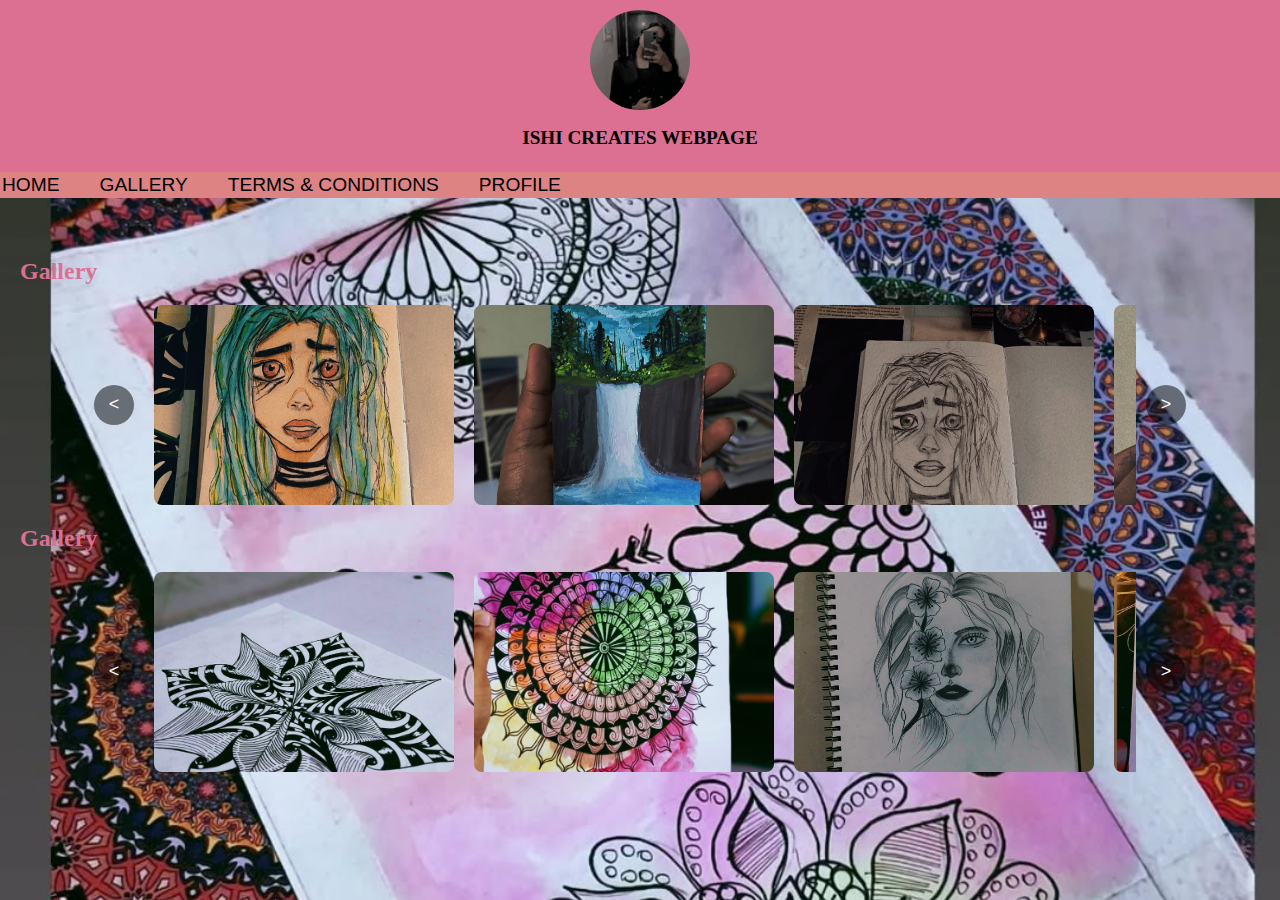
<file: gallery.html>
<!DOCTYPE html>
<html lang="en">
<head>
    <meta charset="UTF-8">
    <meta name="viewport" content="width=device-width, initial-scale=1.0">
    <title>Document</title>
    <link rel="stylesheet" href="style.css">
</head>
<body>
    <header>
        <div class="i">
            <img src="ishi0.jpg" width="60px" alt="img">
        </div>
        <h1>ISHI CREATES WEBPAGE</h1></header>
    <nav class="nav-horizontal">
        <ul>
            <li><a href="home.html">HOME</a></li>
            <li><a href="gallery.html">GALLERY</a></li>
            <li><a href="terms & conditions.html">TERMS & CONDITIONS</a></li>
            <li><a href="profile.html">PROFILE</a></li>
        </ul>
    </nav>
    
    <section id="gallery" class="gallery-section">
        <h2 style="color: palevioletred;">Gallery</h2>
        <div class="gallery-container">
            <button class="scroll-btn prev-btn">&lt;</button>
            <div class="gallery-wrapper">
                <div class="gallery-images">
                    <img src="ishi1.jpg" alt="Artwork 1">
                    <img src="ishi2.jpg" alt="Artwork 2">
                    <img src="ishi3.jpg" alt="Artwork 3">
                    <img src="ishi4.jpg" alt="Artwork 4">
                    <img src="ishi5.jpg" alt="Artwork 5">
                    <img src="ishi6.jpg" alt="Artwork 1">
                    <img src="ishi7.jpg" alt="Artwork 2">
                    <img src="ishi8.jpg" alt="Artwork 3">
                    <img src="ishi9.jpg" alt="Artwork 4">
                    <img src="ishi10.jpg" alt="Artwork 5">
                    <img src="ishi11.jpg" alt="Artwork 1">
                    <img src="ishi12.jpg" alt="Artwork 2">
                    <img src="ishi13.jpg" alt="Artwork 3">
                    <img src="ishi14.jpg" alt="Artwork 4">
                    <img src="ishi15.jpg" alt="Artwork 5">
                    <img src="ishi16.jpg" alt="Artwork 1">
                    <img src="ishi17.jpg" alt="Artwork 2">
                    <img src="ishi18.jpg" alt="Artwork 3">
                </div>
            </div>
            <button class="scroll-btn next-btn">&gt;</button>
        </div>
        <h2 style="color: palevioletred;">Gallery</h2>
        <div class="gallery-container">
            <button class="scroll-btn prev-btn">&lt;</button>
            <div class="gallery-wrapper">
                <div class="gallery-images">
                    <img src="ishi19.jpg" alt="Artwork 1">
                    <img src="ishi20.jpg" alt="Artwork 2">
                    <img src="ishi21.jpg" alt="Artwork 3">
                    <img src="ishi22.jpg" alt="Artwork 4">
                    <img src="ishi23.jpg" alt="Artwork 5">
                    <img src="ishi24.jpg" alt="Artwork 1">
                    <img src="ishi25.jpg" alt="Artwork 2">
                    <img src="ishi26.jpg" alt="Artwork 3">
                    <img src="ishi 27.jpg" alt="Artwork 4">
                    <img src="ishi.28.jpg" alt="Artwork 5">
                    <img src="ishi29.jpg" alt="Artwork 1">
                    <img src="ishi30.jpg" alt="Artwork 2">
                    <img src="ishi31.jpg" alt="Artwork 3">
                    <img src="ishi32.jpg" alt="Artwork 4">
                    <img src="ishi33.jpg" alt="Artwork 5">
                    <img src="ishi34.jpg" alt="Artwork 1">
                    <img src="ishi35.jpg" alt="Artwork 2">
                    <img src="ishi36.jpg" alt="Artwork 3">
            </div>
        </div>
        <button class="scroll-btn next-btn">&gt;</button>
        </div>
    </section>
    <div id="imageModal" class="modal">
        <span class="close">&times;</span>
        <img class="modal-content" id="modalImg">
    </div>

    <script>
        document.addEventListener('DOMContentLoaded', function() {
            const galleryContainers = document.querySelectorAll('.gallery-container');
            const modal = document.getElementById('imageModal');
            const modalImg = document.getElementById('modalImg');
            const closeBtn = document.querySelector('.close');
            
        
            galleryContainers.forEach(container => {
                const galleryWrapper = container.querySelector('.gallery-wrapper');
                const prevBtn = container.querySelector('.prev-btn');
                const nextBtn = container.querySelector('.next-btn');
                
                nextBtn.addEventListener('click', function() {
                    galleryWrapper.scrollBy({
                        left: 300,
                        behavior: 'smooth'
                    });
                });
                
                prevBtn.addEventListener('click', function() {
                    galleryWrapper.scrollBy({
                        left: -300,
                        behavior: 'smooth'
                    });
                });
            });
            
            
            const images = document.querySelectorAll('.gallery-images img');
            images.forEach(img => {
                img.addEventListener('click', function() {
                    modal.style.display = 'block';
                    modalImg.src = this.src;
                });
            });
            
            
            closeBtn.addEventListener('click', function() {
                modal.style.display = 'none';
            });
            
            
            modal.addEventListener('click', function(event) {
                if (event.target === modal) {
                    modal.style.display = 'none';
                }
            });
        });
    </script>
    </body>
    </html>
</file>
<file: style.css>
body{
    margin: 0px;
    padding: 0px;
    background-image:url(hope.jpg);
    background-size: cover;
    background-repeat: no-repeat;
    
}
header {
    text-align: center;
    background-color: palevioletred;
    padding: 10px;
}
nav {
    background-color: rgb(221, 131, 131);
    padding: 2px;
    display: flex;
}
ul  {
    display: inline-flex;
    gap: 40px;
    margin: 0px;
    padding: 0px;
}

li {
    display: inline-flex;
    gap: 40px;
    list-style: none;
}
a {
    text-decoration: none;
    color: black;
    font-size: larger;
    font-family: 'Lucida Sans', 'Lucida Sans Regular', 'Lucida Grande', 'Lucida Sans Unicode', Geneva, Verdana, sans-serif;
}
li a:hover {
    background-color: palevioletred;
}
h1 {
    text-align: center;
    font-size: larger;
}
.property-grid {
    display: grid;
    grid-template-columns: repeat(auto-fit, minmax(300px, 1fr));
    gap: 6rem;
    padding: 6rem;
}
.property-card {
    box-sizing: border-box;
    border-radius: 10px;
    background-color: rgb(167, 116, 133);
    transition: all 0.3s ease;
    padding: 15px;
    overflow: hidden;
    opacity: 1;
    transition: opacity 0.5s ease;
}
.property-card:hover {
    transform: translateX(-20px);
}
.property-card video {
    width: 100%;
    height: auto;
    border-radius: 5px;
    display: block;
    margin-bottom: 10px;
}

.video-controls {
    display: flex;
    justify-content: space-between;
    margin-bottom: 10px;
}

.video-controls button {
    background-color: palevioletred;
    color: white;
    border: none;
    padding: 5px 10px;
    border-radius: 4px;
    cursor: pointer;
    font-size: 14px;
    transition: background-color 0.3s;
}

.video-controls button:hover {
    background-color: rgb(219, 112, 147);
}
footer {
    background-color: rgb(240, 136, 136);
    padding: 8px;
}
article {
    font-size: larger;
    color: white;
}
@media (max-width: 768px) {
    
}
.gallery-section {
    padding: 40px 20px;
}

.gallery-container {
    display: flex;
    align-items: center;
    justify-content: center;
    margin: 20px 0;
}

.gallery-wrapper {
    width: 80%;
    overflow-x: hidden;
    position: relative;
}

.gallery-images {
    display: flex;
    transition: transform 0.3s ease;
}

.gallery-images img {
    min-width: 300px;
    height: 200px;
    object-fit: cover;
    margin: 0 10px;
    border-radius: 8px;
}

.scroll-btn {
    background: rgba(0,0,0,0.5);
    color: white;
    border: none;
    border-radius: 50%;
    width: 40px;
    height: 40px;
    font-size: 18px;
    cursor: pointer;
    margin: 0 10px;
}

.scroll-btn:hover {
    background: rgba(0,0,0,0.7);
}
.modal {
    display: none;
    position: fixed;
    z-index: 1000;
    left: 0;
    top: 0;
    width: 100%;
    height: 100%;
    background-color: rgba(0,0,0,0.9);
    overflow: auto;
}

.modal-content {
    margin: auto;
    display: block;
    max-width: 90%;
    max-height: 90%;
    position: absolute;
    top: 50%;
    left: 50%;
    transform: translate(-50%, -50%);
}

.close {
    position: absolute;
    top: 15px;
    right: 35px;
    color: #f1f1f1;
    font-size: 40px;
    font-weight: bold;
    cursor: pointer;
}
p {
    padding: 200px;
    font-size: larger;
    color: white;
    font-weight: 900;
}
.i img {
    border-radius: 50%;
    width: 100px;
}

/* Profile Page Styles */
.profile-section {
    padding: 2rem 6rem;
}

.profile-container {
    display: flex;
    flex-wrap: wrap;
    gap: 2rem;
    background-color: rgba(236, 164, 188, 0.8);
    border-radius: 10px;
    padding: 2rem;
    box-shadow: 0 4px 8px rgba(0, 0, 0, 0.2);
}

.profile-image {
    flex: 1;
    min-width: 250px;
    display: flex;
    justify-content: center;
}

.profile-image img {
    width: 250px;
    height: 250px;
    border-radius: 50%;
    object-fit: cover;
    border: 5px solid palevioletred;
}

.profile-info {
    flex: 2;
    min-width: 300px;
}

.profile-bio {
    padding: 1rem 0;
    font-size: 1.2rem;
    color: black;
    text-align: left;
    font-weight: normal;
}

.social-links {
    margin-top: 2rem;
}

.social-link {
    display: inline-flex;
    align-items: center;
    padding: 0.8rem 1.5rem;
    border-radius: 30px;
    text-decoration: none;
    color: white;
    font-weight: bold;
    transition: all 0.3s ease;
    margin-right: 1rem;
    margin-bottom: 1rem;
}

.social-link i {
    font-size: 1.5rem;
    margin-right: 10px;
}

.instagram {
    background: linear-gradient(45deg, #405DE6, #5851DB, #833AB4, #C13584, #E1306C, #FD1D1D);
    box-shadow: 0 4px 10px rgba(193, 53, 132, 0.5);
}

.instagram:hover {
    transform: translateY(-3px);
    box-shadow: 0 6px 15px rgba(193, 53, 132, 0.7);
}

.youtube {
    background: #FF0000;
    box-shadow: 0 4px 10px rgba(255, 0, 0, 0.5);
}

.youtube:hover {
    transform: translateY(-3px);
    box-shadow: 0 6px 15px rgba(255, 0, 0, 0.7);
}

@media (max-width: 768px) {
    .profile-section {
        padding: 1rem;
    }
    
    .profile-container {
        flex-direction: column;
        align-items: center;
    }
    
    .profile-image {
        margin-bottom: 1rem;
    }
    
    .profile-bio {
        padding: 1rem 0;
    }
}

/* Personal Space Section Styles */
.personal-space-section {
    padding: 2rem 6rem;
    margin-top: 2rem;
}

.section-heading {
    text-align: center;
    margin-bottom: 2rem;
}

.section-heading h2 {
    color: palevioletred;
    font-size: 2rem;
    margin-bottom: 0.5rem;
}

.personal-space-content {
    background-color: rgba(236, 164, 188, 0.8);
    border-radius: 10px;
    padding: 2rem;
    box-shadow: 0 4px 8px rgba(0, 0, 0, 0.2);
}

.personal-info h3 {
    color: #333;
    margin-bottom: 1rem;
    font-size: 1.5rem;
}

.personal-info p {
    padding: 0.5rem 0;
    font-size: 1.1rem;
    color: black;
    text-align: left;
    font-weight: normal;
    line-height: 1.6;
}
.contact-section {
    padding: 2rem 6rem;
    margin-top: 2rem;
    margin-bottom: 3rem;
}

.contact-form-container {
    display: flex;
    flex-wrap: wrap;
    gap: 2rem;
}

.contact-form {
    flex: 2;
    min-width: 300px;
    background-color: rgba(236, 164, 188, 0.8);
    border-radius: 10px;
    padding: 2rem;
    box-shadow: 0 4px 8px rgba(0, 0, 0, 0.2);
}

.contact-direct {
    flex: 1;
    min-width: 250px;
    background-color: rgba(236, 164, 188, 0.8);
    border-radius: 10px;
    padding: 2rem;
    box-shadow: 0 4px 8px rgba(0, 0, 0, 0.2);
}

.form-group {
    margin-bottom: 1.5rem;
}

.form-group label {
    display: block;
    margin-bottom: 0.5rem;
    font-weight: bold;
    color: #333;
}

.form-group input,
.form-group textarea {
    width: 100%;
    padding: 0.8rem;
    border: 1px solid #ddd;
    border-radius: 5px;
    font-size: 1rem;
    font-family: inherit;
}

.form-group textarea {
    resize: vertical;
}

.submit-btn {
    background-color: palevioletred;
    color: white;
    border: none;
    padding: 0.8rem 1.5rem;
    border-radius: 5px;
    font-size: 1rem;
    cursor: pointer;
    transition: background-color 0.3s;
}

.submit-btn:hover {
    background-color: rgb(219, 112, 147);
}

.contact-direct h3 {
    color: #333;
    margin-bottom: 1rem;
    font-size: 1.5rem;
}

.contact-direct p {
    padding: 0.5rem 0;
    font-size: 1.1rem;
    color: black;
    text-align: left;
    font-weight: normal;
}

.contact-link {
    display: inline-flex;
    align-items: center;
    margin-top: 1rem;
    text-decoration: none;
    color: #333;
    font-weight: bold;
    font-size: 1.1rem;
    transition: color 0.3s;
}

.contact-link i {
    font-size: 1.5rem;
    margin-right: 0.5rem;
    color: #E1306C;
}

.contact-link:hover {
    color: #E1306C;
}

.email-contact {
    margin-top: 1rem;
}

.contact-link.email i {
    color: #d44638;
}

.contact-link.email:hover {
    color: #d44638;
}


.developer-credit {
    margin-top: 1.5rem;
    padding-top: 1rem;
    border-top: 1px solid rgba(255, 255, 255, 0.3);
    text-align: right;
    font-size: 0.9rem;
}

.developer-credit p {
    padding: 0.2rem 0;
    font-size: 0.9rem;
    color: white;
    font-weight: normal;
}

.developer-credit a {
    color: white;
    text-decoration: none;
    transition: color 0.3s;
}

.developer-credit a:hover {
    color: #ddd;
    text-decoration: underline;
}

@media (max-width: 768px) {
    .contact-section {
        padding: 1rem;
    }
    
    .contact-form-container {
        flex-direction: column;
        align-items: center;
    }
    
    .contact-form {
        margin-bottom: 1rem;
    }
}

/* Terms and Conditions Page Styles */
.terms-section {
    padding: 2rem 6rem;
    margin-bottom: 3rem;
}

.terms-container {
    background-color: rgba(236, 164, 188, 0.8);
    border-radius: 10px;
    padding: 2rem;
    box-shadow: 0 4px 8px rgba(0, 0, 0, 0.2);
}

.terms-container h1 {
    color: #333;
    font-size: 2rem;
    margin-bottom: 0.5rem;
}

.last-updated {
    color: #666;
    font-style: italic;
    padding: 0 !important;
    margin-bottom: 2rem;
    font-size: 0.9rem !important;
    text-align: left !important;
    font-weight: normal !important;
}

.terms-content {
    color: #333;
}

.terms-group {
    margin-bottom: 2rem;
}

.terms-group h2 {
    color: palevioletred;
    font-size: 1.3rem;
    margin-bottom: 1rem;
    text-align: left;
}

.terms-group p {
    font-size: 1rem;
    line-height: 1.6;
    padding: 0 !important;
    text-align: left;
    color: #333;
    font-weight: normal;
}

.terms-group a {
    color: palevioletred;
    text-decoration: underline;
}

.terms-group a:hover {
    color: rgb(219, 112, 147);
}

@media (max-width: 768px) {
    .terms-section {
        padding: 1rem;
    }
    
    .terms-container {
        padding: 1rem;
    }
}
</file>
